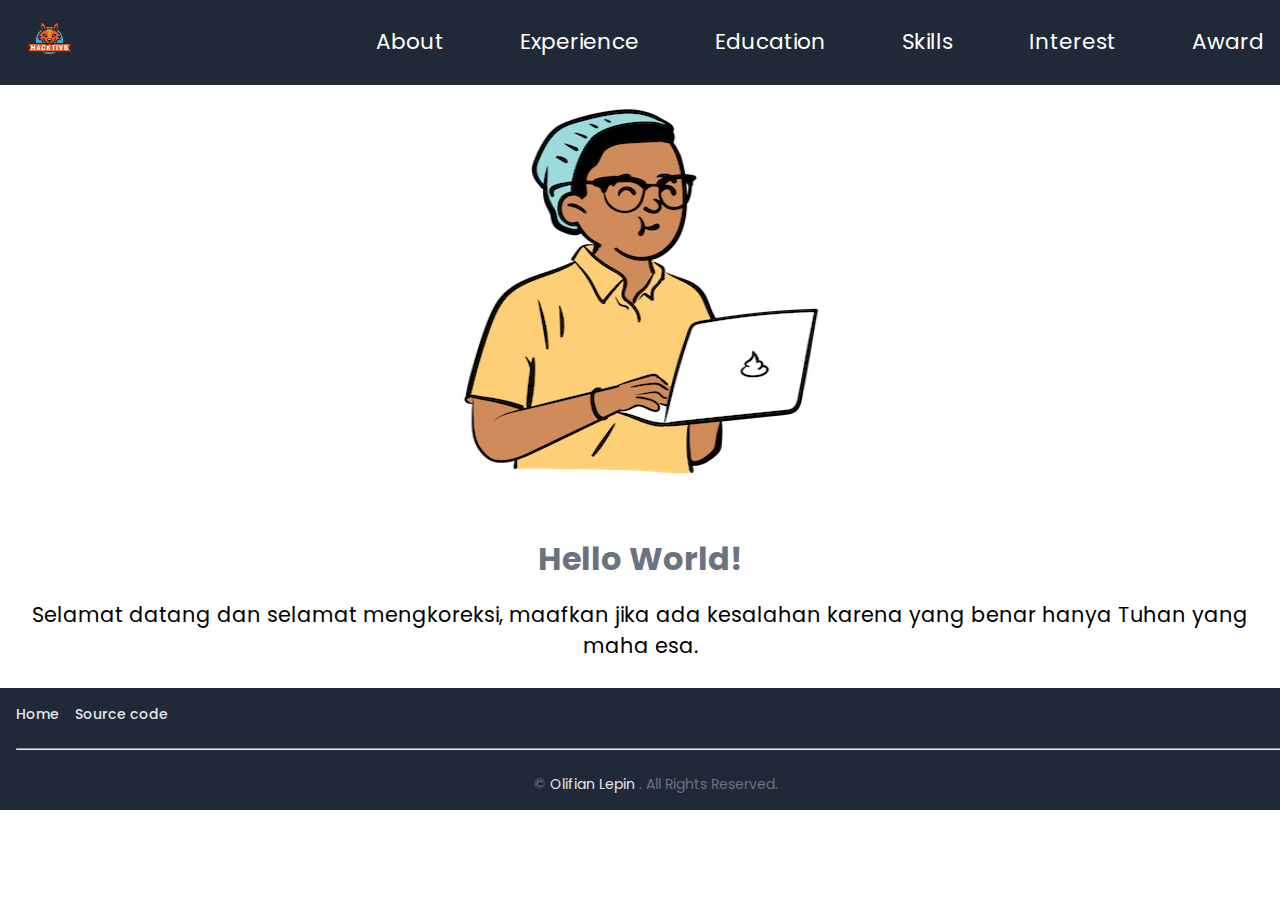
<file: index.html>
<!DOCTYPE html>
<html lang="en">
  <head>
    <meta charset="UTF-8" />
    <meta name="viewport" content="width=device-width, initial-scale=1.0" />
    <title>Portfolio Project | Landing page</title>
    <link rel="icon" href="./assets/hacktiv8.png" type="image/icon type" />
    <link rel="stylesheet" href="styles.css" />
  </head>
  <body>
    <nav>
      <div class="logo">
        <img src="./assets/hacktiv8.png" alt="" width="75" height="75" />
      </div>
      <ul>
        <li><a href="./about.html" target="_self">About</a></li>
        <li><a href="./experience.html">Experience</a></li>
        <li><a href="./education.html">Education</a></li>
        <li><a href="./skills.html">Skills</a></li>
        <li><a href="./interest.html">Interest</a></li>
        <li><a href="./award.html">Award</a></li>
      </ul>
      <div class="menu-toggle">
        <div></div>
        <div></div>
        <div></div>
      </div>
    </nav>
    <main class="index-container">
        <div class="index-wrapper">
            <div class="index-image">
                <img src="./assets/Open Peeps - Bust.png" width="400" height="400" alt="index-pict">
            </div>
            <div class="index-value">
                <h1>Hello World!</h1>
                <p>Selamat datang dan selamat mengkoreksi, maafkan jika ada kesalahan karena yang benar hanya Tuhan yang maha esa.</p>
            </div>
        </div>
    </main>
    <footer>
        <div class="footer-container">
        <div class="footer-wrapper">
            <ul class="footer-list">
                <li> 
                    <a href="./index.html">
                        Home
                    </a>

                </li>
                <li>
                    <a href="https://github.com/heavenlycreature/final-project-prakerja-hacktiv.git">Source code</a>
                </li>
            </ul>
        </div>
        <hr  />
        <span ">
            ©
            <a
                href="https://github.com/heavenlycreature"
                target="_blank">
                 Olifian Lepin
            </a>
            . All Rights Reserved.
        </span>
    </div>
  </body>
  <script src="script.js"></script>
</html>
</file>
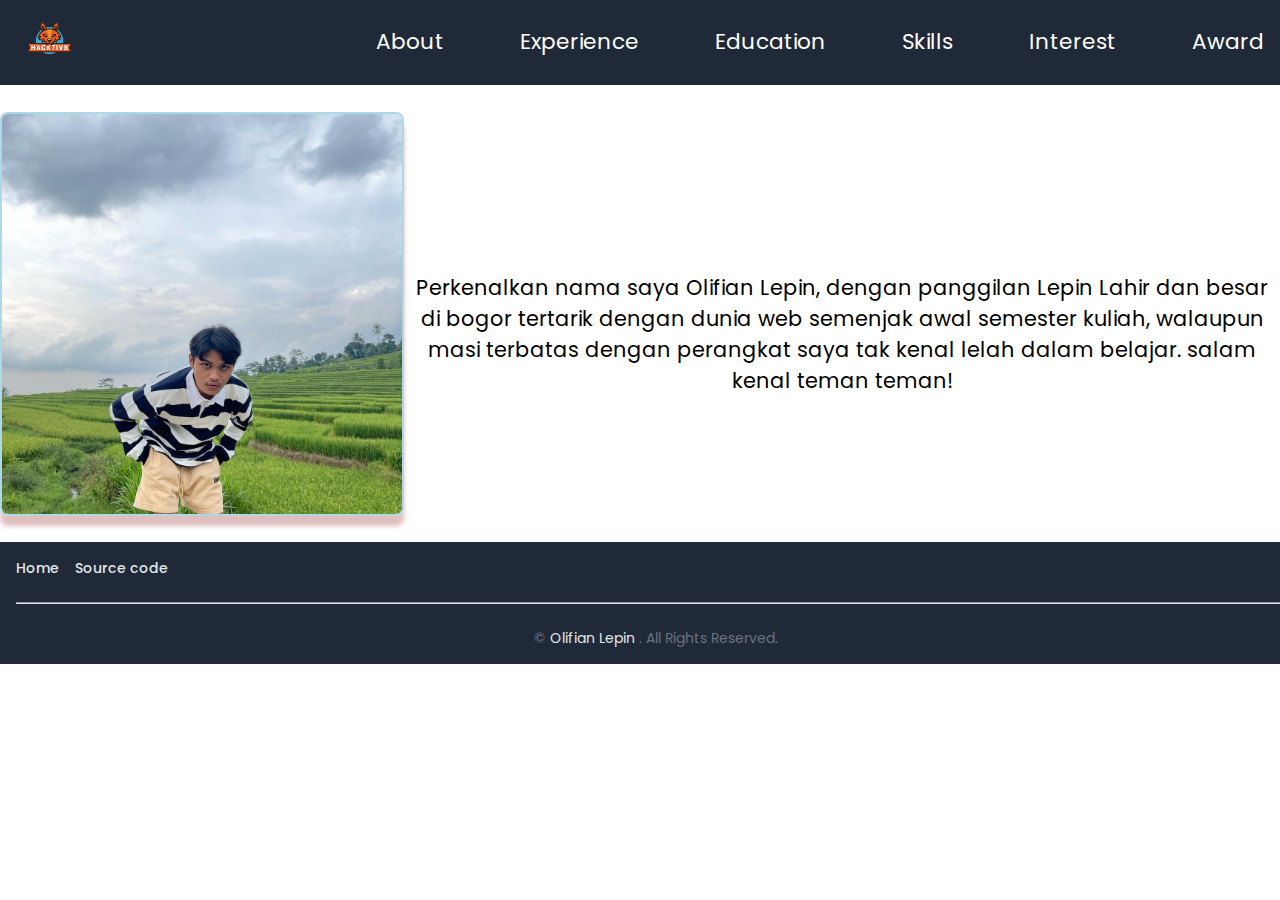
<file: about.html>
<!DOCTYPE html>
<html lang="en">
  <head>
    <meta charset="UTF-8" />
    <meta name="viewport" content="width=device-width, initial-scale=1.0" />
    <title>Portfolio Project | About page</title>
    <link rel="icon" href="./assets/hacktiv8.png" type="image/icon type" />
    <link rel="stylesheet" href="styles.css" />
  </head>
  <body>
    <nav>
      <div class="logo">
        <img src="./assets/hacktiv8.png" alt="" width="75" height="75" />
      </div>
      <ul>
        <li><a href="./about.html" target="_self">About</a></li>
        <li><a href="./experience.html">Experience</a></li>
        <li><a href="./education.html">Education</a></li>
        <li><a href="./skills.html">Skills</a></li>
        <li><a href="./interest.html">Interest</a></li>
        <li><a href="./award.html">Award</a></li>
      </ul>
      <div class="menu-toggle">
        <div></div>
        <div></div>
        <div></div>
      </div>
    </nav>
    <main class="about-container">
        <div class="about-wrapper">
            <div class="about-image">
                <img src="./assets/aboutPict.jpg" width="400" height="400" alt="about-pict">
            </div>
            <div class="about-value">
                <p>Perkenalkan nama saya Olifian Lepin, dengan panggilan Lepin Lahir dan besar di bogor tertarik dengan dunia web semenjak awal semester kuliah, walaupun masi terbatas dengan perangkat saya tak kenal lelah dalam belajar. salam kenal teman teman!</p>
            </div>
        </div>
    </main>
    <footer>
        <div class="footer-container">
        <div class="footer-wrapper">
            <ul class="footer-list">
                <li> 
                    <a href="./index.html">
                        Home
                    </a>

                </li>
                <li>
                    <a href="https://github.com/heavenlycreature/final-project-prakerja-hacktiv.git">Source code</a>
                </li>
            </ul>
        </div>
        <hr  />
        <span ">
            ©
            <a
                href="https://github.com/heavenlycreature"
                target="_blank">
                 Olifian Lepin
            </a>
            . All Rights Reserved.
        </span>
    </div>
  </body>
  <script src="script.js"></script>
</html>
</file>
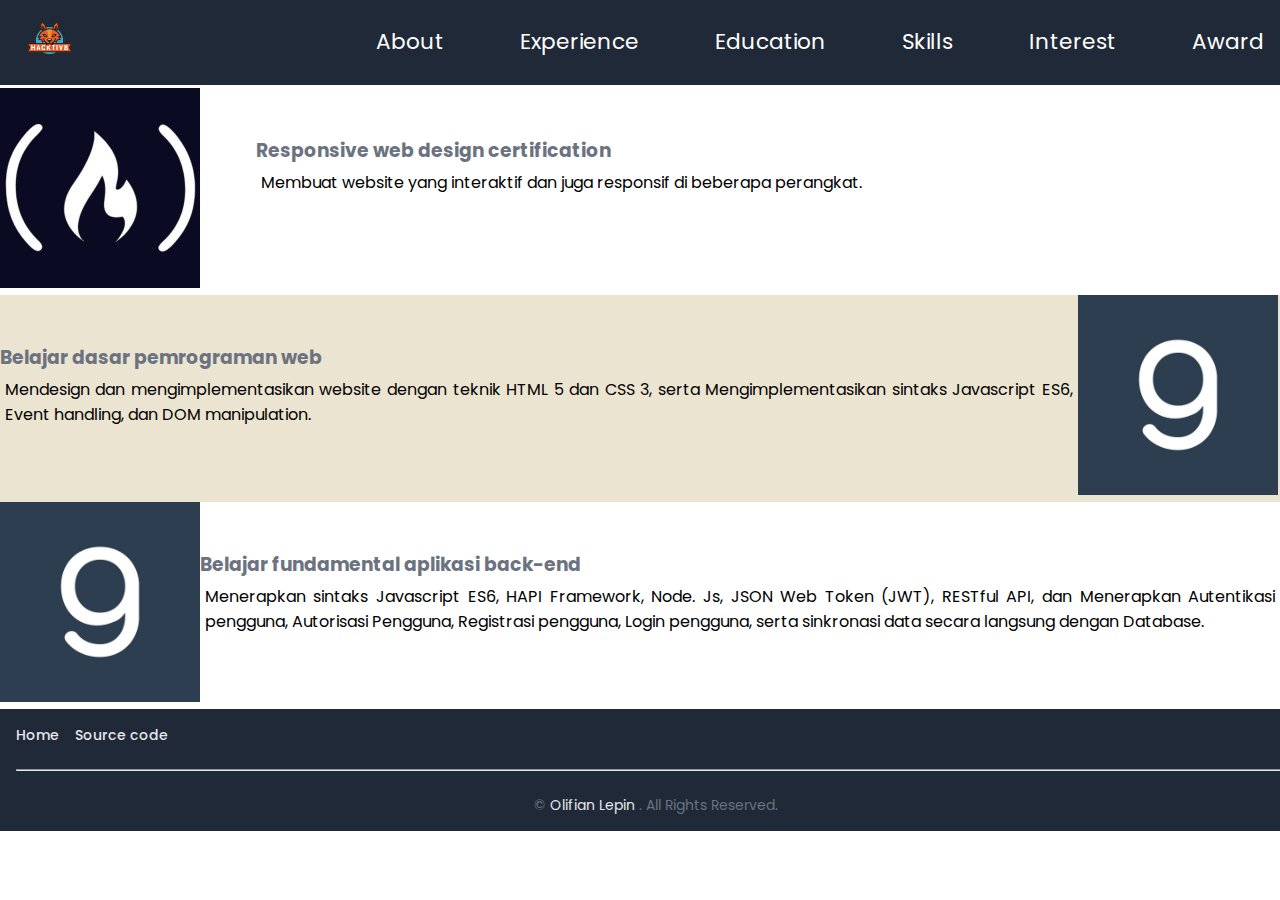
<file: award.html>
<!DOCTYPE html>
<html lang="en">
<head>
    <meta charset="UTF-8">
    <meta name="viewport" content="width=device-width, initial-scale=1.0">
    <title>Portfolio Project | Awards page</title>
    <link rel="icon" href="./assets/hacktiv8.png" type="image/icon type" />
    <link rel="stylesheet" href="styles.css">
</head>
<body>
    <nav>
        <div class="logo">
          <img src="./assets/hacktiv8.png" alt="" width="75" height="75" />
        </div>
        <ul>
          <li><a href="./about.html">About</a></li>
          <li><a href="./experience.html" target="_self">Experience</a></li>
          <li><a href="./education.html">Education</a></li>
          <li><a href="./skills.html">Skills</a></li>
          <li><a href="./interest.html">Interest</a></li>
          <li><a href="./award.html">Award</a></li>
        </ul>
        <div class="menu-toggle">
          <div></div>
          <div></div>
          <div></div>
        </div>
      </nav>
      <main class="container-experience">
        <div class="experience-wrapper">
            <section class="experience-one">
                <div class="experience-image">
                    <img src="./assets/1589990867649.jpeg" alt="freecodecamp">
                </div>
                <div class="experience-val">
                    <h3>
                        Responsive web design certification
                    </h3>
                   <p>Membuat website yang interaktif dan juga responsif di beberapa perangkat.</p>
                </div>
            </section>
            <section class="experience-two">
                <div class="experience-image">
                    <img src="./assets/unnamed.jpg" width="200" height="200" alt="dicoding">
                </div>
                <div class="experience-val">
                    <h3>
                        Belajar dasar pemrograman web
                    </h3>
                    <p>Mendesign dan mengimplementasikan website dengan teknik HTML 5 dan CSS 3, serta Mengimplementasikan sintaks Javascript ES6, Event handling, dan DOM manipulation.</p>
                </div>
            </section>
            <section class="experience-three">
                <div class="experience-image">
                    <img src="./assets/unnamed.jpg" width="200" height="200" alt="dicoding">
                </div>
                <div class="experience-val">
                    <h3>
                        Belajar fundamental aplikasi back-end
                    </h3>
                    <p>
                        Menerapkan sintaks Javascript ES6, HAPI Framework, Node. Js, JSON Web Token (JWT), RESTful API, dan Menerapkan Autentikasi pengguna, Autorisasi Pengguna, Registrasi pengguna, Login pengguna, serta sinkronasi data secara langsung dengan Database.
                    </p>
                </div>
            </section>
        </div>
      </main>
      <footer>
        <div class="footer-container">
        <div class="footer-wrapper">
            <ul class="footer-list">
                <li> 
                    <a href="./index.html">
                        Home
                    </a>

                </li>
                <li>
                    <a href="https://github.com/heavenlycreature/final-project-prakerja-hacktiv.git">Source code</a>
                </li>
            </ul>
        </div>
        <hr  />
        <span ">
            ©
            <a
                href="https://github.com/heavenlycreature"
                target="_blank">
                 Olifian Lepin
            </a>
            . All Rights Reserved.
        </span>
    </div>
</body>
<script src="script.js"></script>
</html>
</file>
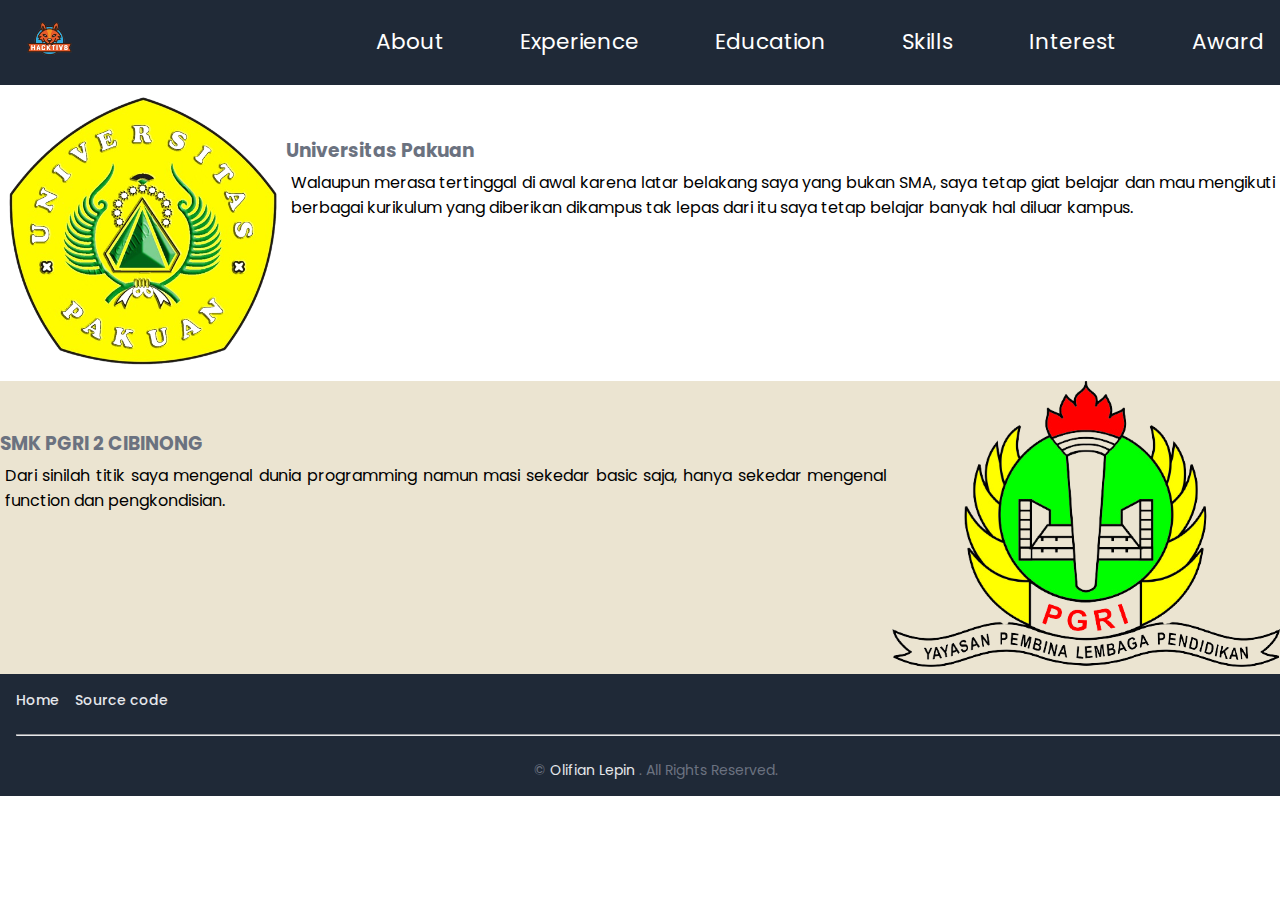
<file: education.html>
<!DOCTYPE html>
<html lang="en">
<head>
    <meta charset="UTF-8">
    <meta name="viewport" content="width=device-width, initial-scale=1.0">
    <link rel="icon" href="./assets/hacktiv8.png" type="image/icon type" />
    <title>Portfolio Project | Education page</title>
    <link rel="stylesheet" href="styles.css">
</head>
<body>
    <nav>
        <div class="logo">
          <img src="./assets/hacktiv8.png" alt="" width="75" height="75" />
        </div>
        <ul>
          <li><a href="./about.html">About</a></li>
          <li><a href="./experience.html">Experience</a></li>
          <li><a href="./education.html" target="_self">Education</a></li>
          <li><a href="./skills.html">Skills</a></li>
          <li><a href="./interest.html">Interest</a></li>
          <li><a href="./award.html">Award</a></li>
        </ul>
        <div class="menu-toggle">
          <div></div>
          <div></div>
          <div></div>
        </div>
      </nav>
      <main class="container-experience">
        <div class="experience-wrapper">
            <section class="experience-one">
                <div class="experience-image">
                    <img src="./assets/Logo-UNPAK-Bogor-removebg-preview.png" alt="freecodecamp">
                </div>
                <div class="experience-val">
                    <h3>
                        Universitas Pakuan
                    </h3>
                   <p>Walaupun merasa tertinggal di awal karena latar belakang saya yang bukan SMA, saya tetap giat belajar dan mau mengikuti berbagai kurikulum yang diberikan dikampus tak lepas dari itu saya tetap belajar banyak hal diluar kampus.</p>
                </div>
            </section>
            <section class="experience-two">
                <div class="experience-image">
                    <img src="./assets/logo-pgri-3344115287-removebg-preview.png"  alt="dicoding">
                </div>
                <div class="experience-val">
                    <h3>
                        SMK PGRI 2 CIBINONG
                    </h3>
                    <p>Dari sinilah titik saya mengenal dunia programming namun masi sekedar basic saja, hanya sekedar mengenal function dan pengkondisian.</p>
                </div>
            </section>
        </div>
      </main>
      <footer>
        <div class="footer-container">
        <div class="footer-wrapper">
            <ul class="footer-list">
                <li> 
                    <a href="./index.html">
                        Home
                    </a>

                </li>
                <li>
                    <a href="https://github.com/heavenlycreature/final-project-prakerja-hacktiv.git">Source code</a>
                </li>
            </ul>
        </div>
        <hr  />
        <span ">
            ©
            <a
                href="https://github.com/heavenlycreature"
                target="_blank">
                 Olifian Lepin
            </a>
            . All Rights Reserved.
        </span>
    </div>
</body>
<script src="script.js"></script>
</html>
</file>
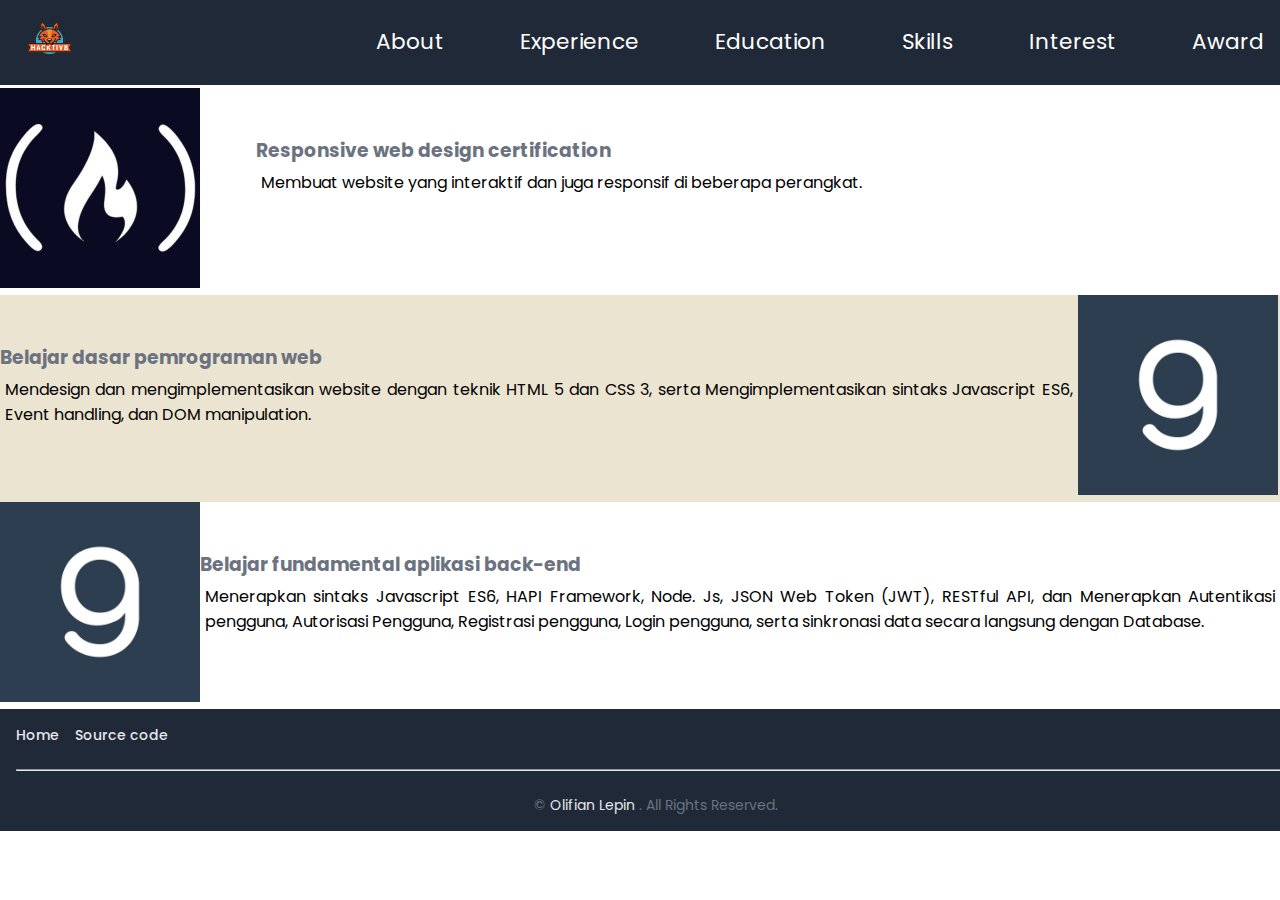
<file: experience.html>
<!DOCTYPE html>
<html lang="en">
<head>
    <meta charset="UTF-8">
    <meta name="viewport" content="width=device-width, initial-scale=1.0">
    <title>Portfolio Project | Experience page</title>
    <link rel="icon" href="./assets/hacktiv8.png" type="image/icon type" />
    <link rel="stylesheet" href="styles.css">
</head>
<body>
    <nav>
        <div class="logo">
          <img src="./assets/hacktiv8.png" alt="" width="75" height="75" />
        </div>
        <ul>
          <li><a href="./about.html">About</a></li>
          <li><a href="./experience.html" target="_self">Experience</a></li>
          <li><a href="./education.html">Education</a></li>
          <li><a href="./skills.html">Skills</a></li>
          <li><a href="./interest.html">Interest</a></li>
          <li><a href="./award.html">Award</a></li>
        </ul>
        <div class="menu-toggle">
          <div></div>
          <div></div>
          <div></div>
        </div>
      </nav>
      <main class="container-experience">
        <div class="experience-wrapper">
            <section class="experience-one">
                <div class="experience-image">
                    <img src="./assets/1589990867649.jpeg" alt="freecodecamp">
                </div>
                <div class="experience-val">
                    <h3>
                        Responsive web design certification
                    </h3>
                   <p>Membuat website yang interaktif dan juga responsif di beberapa perangkat.</p>
                </div>
            </section>
            <section class="experience-two">
                <div class="experience-image">
                    <img src="./assets/unnamed.jpg" width="200" height="200" alt="dicoding">
                </div>
                <div class="experience-val">
                    <h3>
                        Belajar dasar pemrograman web
                    </h3>
                    <p>Mendesign dan mengimplementasikan website dengan teknik HTML 5 dan CSS 3, serta Mengimplementasikan sintaks Javascript ES6, Event handling, dan DOM manipulation.</p>
                </div>
            </section>
            <section class="experience-three">
                <div class="experience-image">
                    <img src="./assets/unnamed.jpg" width="200" height="200" alt="dicoding">
                </div>
                <div class="experience-val">
                    <h3>
                        Belajar fundamental aplikasi back-end
                    </h3>
                    <p>
                        Menerapkan sintaks Javascript ES6, HAPI Framework, Node. Js, JSON Web Token (JWT), RESTful API, dan Menerapkan Autentikasi pengguna, Autorisasi Pengguna, Registrasi pengguna, Login pengguna, serta sinkronasi data secara langsung dengan Database.
                    </p>
                </div>
            </section>
        </div>
      </main>
      <footer>
        <div class="footer-container">
        <div class="footer-wrapper">
            <ul class="footer-list">
                <li> 
                    <a href="./index.html">
                        Home
                    </a>

                </li>
                <li>
                    <a href="https://github.com/heavenlycreature/final-project-prakerja-hacktiv.git">Source code</a>
                </li>
            </ul>
        </div>
        <hr  />
        <span ">
            ©
            <a
                href="https://github.com/heavenlycreature"
                target="_blank">
                 Olifian Lepin
            </a>
            . All Rights Reserved.
        </span>
    </div>
</body>
<script src="script.js"></script>
</html>
</file>
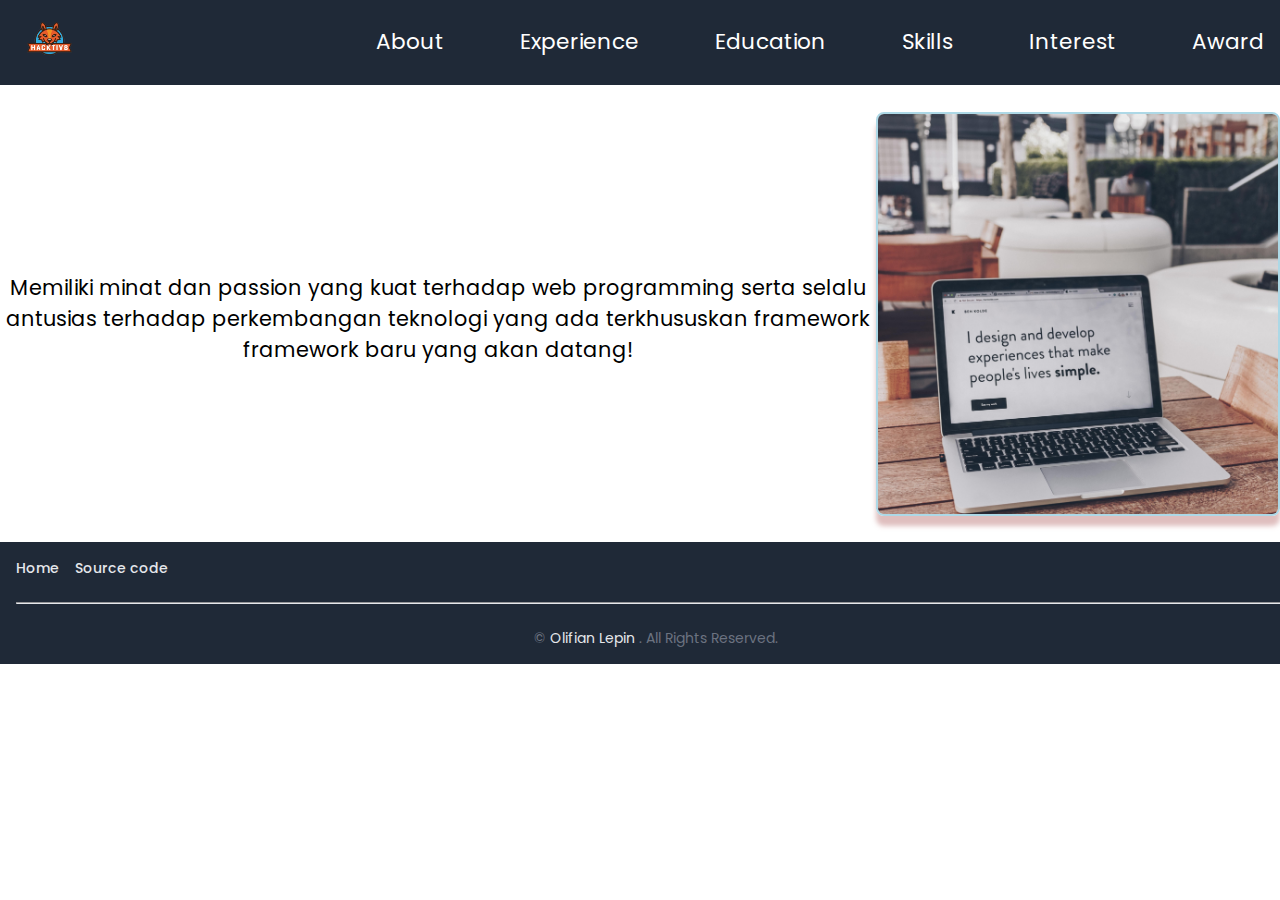
<file: interest.html>
<!DOCTYPE html>
<html lang="en">
  <head>
    <meta charset="UTF-8" />
    <meta name="viewport" content="width=device-width, initial-scale=1.0" />
    <title>Portfolio Project | Interest page</title>
    <link rel="icon" href="./assets/hacktiv8.png" type="image/icon type" />
    <link rel="stylesheet" href="styles.css" />
  </head>
  <body>
    <nav>
      <div class="logo">
        <img src="./assets/hacktiv8.png" alt="" width="75" height="75" />
      </div>
      <ul>
        <li><a href="./about.html">About</a></li>
        <li><a href="./experience.html">Experience</a></li>
        <li><a href="./education.html">Education</a></li>
        <li><a href="./skills.html">Skills</a></li>
        <li><a href="./interest.html" target="_self">Interest</a></li>
        <li><a href="./award.html">Award</a></li>
      </ul>
      <div class="menu-toggle">
        <div></div>
        <div></div>
        <div></div>
      </div>
    </nav>
    <main class="interest-container">
        <div class="interest-wrapper">
            <div class="interest-image">
                <img src="./assets/ben-kolde-bs2Ba7t69mM-unsplash.jpg" width="400" height="400" alt="about-pict">
            </div>
            <div class="interest-value">
                <p>Memiliki minat dan passion yang kuat terhadap web programming serta selalu antusias terhadap perkembangan teknologi yang ada terkhususkan framework framework baru yang akan datang!</p>
            </div>
        </div>
    </main>
    <footer>
        <div class="footer-container">
        <div class="footer-wrapper">
            <ul class="footer-list">
                <li> 
                    <a href="./index.html">
                        Home
                    </a>

                </li>
                <li>
                    <a href="https://github.com/heavenlycreature/final-project-prakerja-hacktiv.git">Source code</a>
                </li>
            </ul>
        </div>
        <hr  />
        <span ">
            ©
            <a
                href="https://github.com/heavenlycreature"
                target="_blank">
                 Olifian Lepin
            </a>
            . All Rights Reserved.
        </span>
    </div>
  </body>
  <script src="script.js"></script>
</html>
</file>
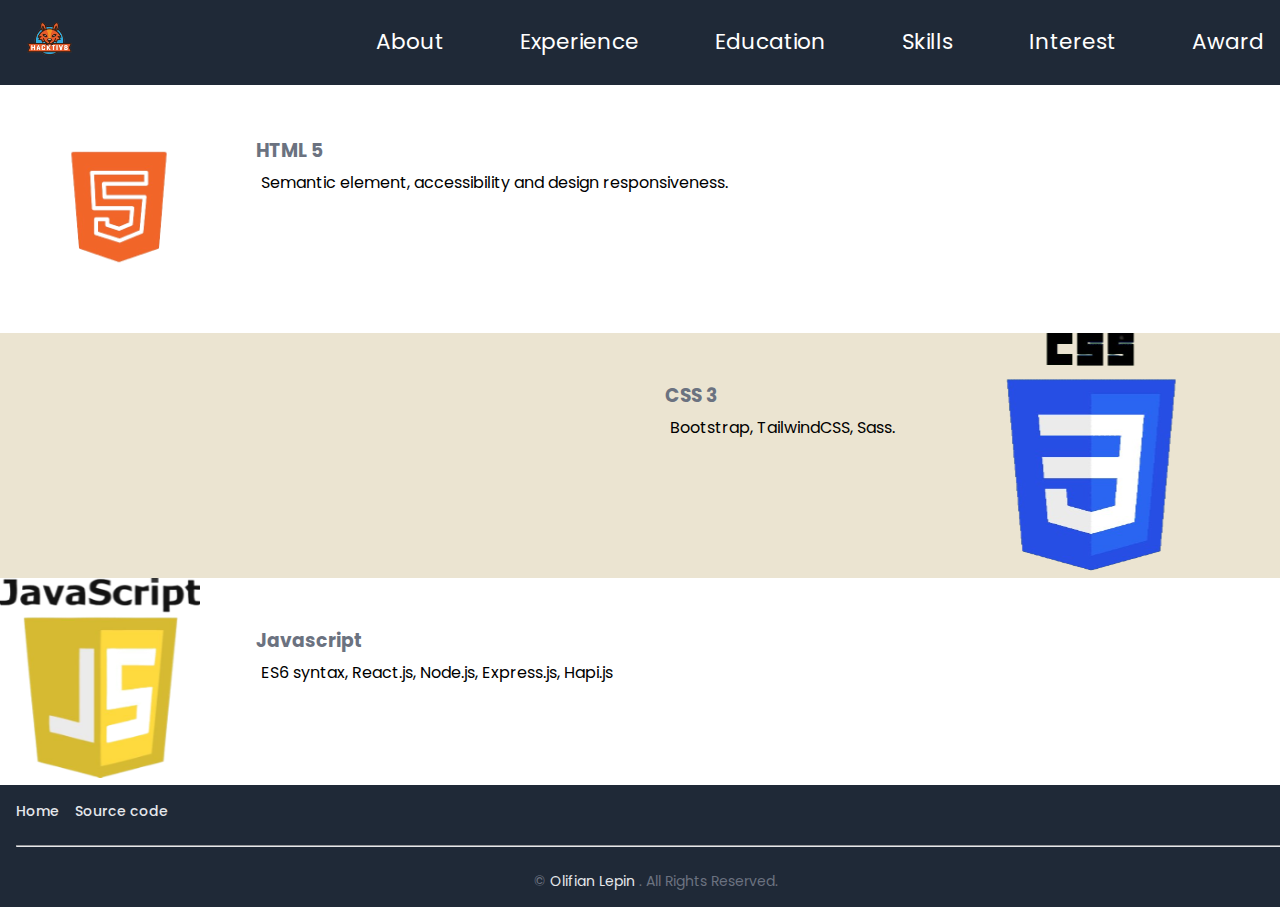
<file: skills.html>
<!DOCTYPE html>
<html lang="en">
<head>
    <meta charset="UTF-8">
    <meta name="viewport" content="width=device-width, initial-scale=1.0">
    <title>Portfolio Project | Skills page</title>
    <link rel="icon" href="./assets/hacktiv8.png" type="image/icon type" />
    <link rel="stylesheet" href="styles.css">
</head>
<body>
    <nav>
        <div class="logo">
          <img src="./assets/hacktiv8.png" alt="" width="75" height="75" />
        </div>
        <ul>
          <li><a href="./about.html">About</a></li>
          <li><a href="./experience.html">Experience</a></li>
          <li><a href="./education.html">Education</a></li>
          <li><a href="./skills.html" target="_self">Skills</a></li>
          <li><a href="./interest.html">Interest</a></li>
          <li><a href="./award.html">Award</a></li>
        </ul>
        <div class="menu-toggle">
          <div></div>
          <div></div>
          <div></div>
        </div>
      </nav>
      <main class="container-experience">
        <div class="experience-wrapper">
            <section class="experience-one">
                <div class="experience-image">
                    <img src="./assets/html5-3384014_1280-4240766213-removebg-preview.png" alt="freecodecamp">
                </div>
                <div class="experience-val">
                    <h3>
                        HTML 5
                    </h3>
                   <p>Semantic element, accessibility and design responsiveness.</p>
                </div>
            </section>
            <section class="experience-two">
                <div class="experience-image">
                    <img src="./assets/CSS-Logo-113645703-removebg-preview.png"  alt="dicoding">
                </div>
                <div class="experience-val">
                    <h3>
                        CSS 3
                    </h3>
                    <p>Bootstrap, TailwindCSS, Sass.</p>
                </div>
            </section>
            <section class="experience-three">
                <div class="experience-image">
                    <img src="./assets/th-984135912-removebg-preview.png" width="200" height="200" alt="dicoding">
                </div>
                <div class="experience-val">
                    <h3>
                        Javascript
                    </h3>
                    <p>
                       ES6 syntax, React.js, Node.js, Express.js, Hapi.js
                    </p>
                </div>
            </section>
        </div>
      </main>
      <footer>
        <div class="footer-container">
        <div class="footer-wrapper">
            <ul class="footer-list">
                <li> 
                    <a href="./index.html">
                        Home
                    </a>

                </li>
                <li>
                    <a href="https://github.com/heavenlycreature/final-project-prakerja-hacktiv.git">Source code</a>
                </li>
            </ul>
        </div>
        <hr  />
        <span ">
            ©
            <a
                href="https://github.com/heavenlycreature"
                target="_blank">
                 Olifian Lepin
            </a>
            . All Rights Reserved.
        </span>
    </div>
</body>
<script src="script.js"></script>
</html>
</file>
<file: styles.css>
@import url("https://fonts.googleapis.com/css2?family=Poppins:wght@200;300;400;500&display=swap");
* {
  margin: 0;
  padding: 0;
  font-family: "Poppins", sans-serif;
}
body {
  overflow-x: hidden;
}
/* Navbar */
nav {
  display: flex;
  float: left;
  position: fixed;
  top: 0;
  z-index: 50;
  padding-left: 0.75rem;
  padding-right: 0.75rem;
  justify-content: space-between;
  align-items: center;
  width: 100%;
  font-size: 1.125rem;
  line-height: 1.75rem;
  background-color: #1f2937;
}
nav ul {
  display: flex;
  padding-top: 1.25rem;
  padding-bottom: 1.25rem;
  gap: 1.25rem;
  place-content: end;
  width: 50%;
}
nav ul li {
  padding-top: 0.5rem;
  padding-bottom: 0.5rem;
  padding-left: 0.75rem;
  padding-right: 0.75rem;
  transition-duration: 300ms;
  list-style: none;
  cursor: pointer;
  margin: 0 1rem;
}
nav ul li:hover {
  background-color: lightblue;
  border-radius: 0.375rem;
}
nav ul li a {
  color: #ffff;
  text-decoration: none;
  font-size: 1.2em;
}
nav ul li a:hover {
  color: black;
}
/* menu toggle */
.menu-toggle {
  display: none;
  flex-direction: column;
  height: 20px;
  justify-content: space-around;
  cursor: pointer;
  margin: 0 1.2rem;
}
.menu-toggle div {
  width: 26px;
  height: 2px;
  /* background-color: rgb(234, 192, 255); */
  background-color: white;
  border-radius: 5px;
  transition: all 0.5s;
}
/* Hamburger animation */
.menu-active div:first-child {
  transform: rotate(-45deg) translate(-5px, 4px);
}
.menu-active div:last-child {
  transform: rotate(45deg) translate(-5px, -6px);
}
.menu-active div:nth-child(2) {
  transform: scale(0);
}
/* Landing page */
.index-container {
  width: 100%;
}
.index-wrapper {
  display: flex;
  flex-direction: column;
  margin-top: 5.3rem;
}
.index-image {
  margin: auto;
}
.index-image img {
  padding: 0.5rem;
}
.index-value p {
  font-size: 1.3rem;
  text-align: center;
  margin-bottom: 1.2rem;
  padding: 0.5rem;
}
.index-value h1 {
  text-align: center;
  color: #6b7280;
  margin-top: 1.2rem;
  padding: 0.5rem;
}
/* footer */
.footer-container {
  padding: 1rem;
  width: 100%;
  background-color: #1f2937;
}
.footer-list {
  display: flex;
  margin-bottom: 1.5rem;
  flex-wrap: wrap;
  align-items: center;
  font-size: 0.875rem;
  line-height: 1.25rem;
  font-weight: 500;
  color: #6b7280;
}
.footer-list li {
  margin-right: 1rem;
  list-style: none;
}
.footer-list li:hover {
  text-decoration: underline;
}
.footer-container hr {
  margin-top: 1.5rem;
  margin-bottom: 1.5rem;
  border-color: #e5e7eb;
}
.footer-container span {
  display: block;
  text-align: center;
  font-size: 0.875rem;
  line-height: 1.25rem;
  color: #6b7280;
}
.footer-container span a:hover {
  text-decoration: underline;
}
.footer-container a {
  text-decoration: none;
  color: #e5e7eb;
}
/* about page */
.about-container {
  width: 100%;
}
.about-wrapper {
  display: flex;
  margin-top: 7rem;
}
.about-image img {
  border-radius: 0.5rem;
  border: 2px solid lightblue;
  margin-bottom: 1.2rem;
  box-shadow: 0px 10px 5px 0px rgba(212, 168, 168, 0.75);
}
.about-value p {
  margin-top: 10rem;
  font-size: 1.3rem;
  text-align: center;
}
/* experience */
.container-experience {
  width: 100%;
}
.experience-wrapper {
  margin-top: 5.5rem;
}
.experience-one {
  display: flex;
}
.experience-image {
  flex-basis: 20%;
}
.experience-two {
  display: flex;
  flex-direction: row-reverse;
  background-color: #ebe4d1;
}
.experience-three {
  display: flex;
}
.experience-val {
  margin: 3rem 0;
}
.experience-val h3 {
  color: #6b7280;
}
.experience-val p {
  text-align: justify;
  padding: 0.3rem;
}
/* interest */
.interest-container {
  width: 100%;
}
.interest-wrapper {
  display: flex;
  flex-direction: row-reverse;
  margin-top: 7rem;
}

.interest-image img {
  border-radius: 0.5rem;
  margin-bottom: 1.2rem;
  border: 2px solid lightblue;
  box-shadow: 0px 10px 5px 0px rgba(212, 168, 168, 0.75);
  object-fit: cover;
}
.interest-value p {
  margin-top: 10rem;
  font-size: 1.3rem;
  text-align: center;
}

/* Animation Link */
@keyframes navLinks {
  from {
    opacity: 0;
    transform: translateY(50%);
  }
  to {
    opacity: 1;
    transform: translateY(0);
  }
}
/* Responsive breakPoint */

/* Tab */
@media screen and (max-width: 768px) {
  nav ul {
    width: 50%;
  }
  .container-hero {
    padding-left: 1rem;
    padding-right: 1rem;
    grid-template-columns: repeat(2, minmax(0, 1fr));
  }
  .container-image {
    order: 2;
  }
  .container-about {
    padding: 2.5rem;
    order: 1;
  }
  .about-title {
    text-align: start;
  }
  .footer-container {
    padding-top: 2rem;
    padding-bottom: 2rem;
  }
  .footer-list li {
    margin-right: 1.5rem;
  }
}

/* phone */
@media screen and (max-width: 576px) {
  .menu-toggle {
    display: flex;
  }
  nav ul {
    position: absolute;
    background-color: #1f2937;
    top: 0;
    height: 100vh;
    flex-direction: column;
    align-items: center;
    justify-content: space-evenly;
    transform: translateY(-100%);
    width: 100%;
    transition: 0.5s ease-in;
    z-index: -1;
    opacity: 0;
  }
  .active {
    transform: translateY(0);
    opacity: 1;
  }
  .about-val {
    padding: 1.25rem;
    color: #000000;
  }
  .footer-container hr {
    margin: auto;
  }
  .footer-container span {
    text-align: center;
  }
  /* about page */
  .about-wrapper {
    flex-direction: column;
    align-items: center;
  }
  .about-value p {
    font-size: 1rem;
    margin-top: 0.3rem;
  }
  /* experience */
  .experience-one {
    flex-direction: column;
  }
  .experience-two {
    flex-direction: column;
  }
  .experience-three {
    flex-direction: column;
  }
  .experience-image {
    margin: auto;
  }
  .experience-val p {
    text-align: justify;
    font-size: 0.75rem;
  }
  /* interest */
  .interest-wrapper {
    flex-direction: column;
  }
  .interest-value p {
    margin-top: 1rem;
    font-size: 0.83rem;
    text-align: center;
  }
  .interest-image {
    margin: auto;
  }
}
</file>
